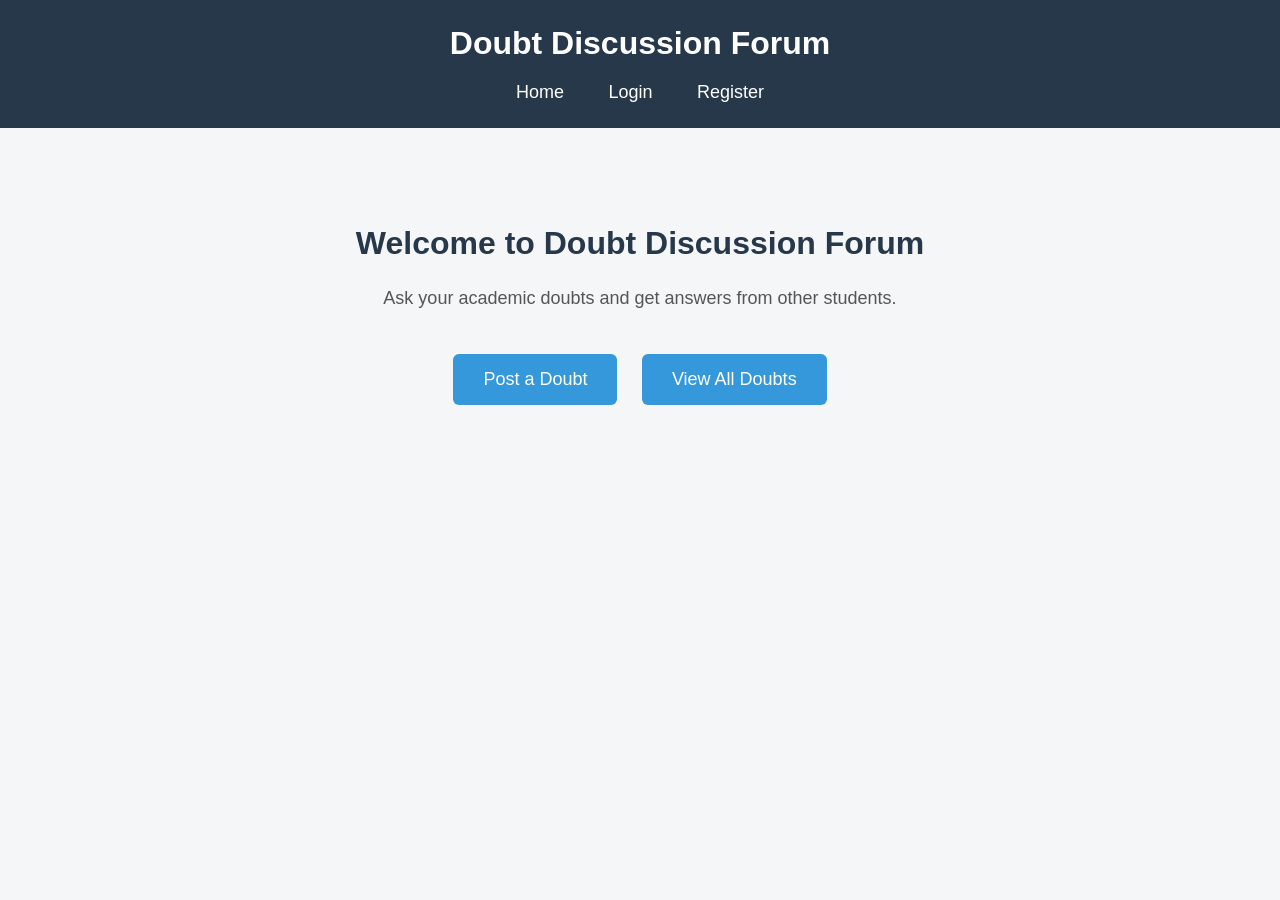
<file: web/index.html>
<!DOCTYPE html>
<html>
<head>
    <title>Doubt Discussion Forum</title>

    <style>
        body {
            margin: 0;
            font-family: Arial, sans-serif;
            background: #f4f6f8;
        }

        header {
            background: #26384a;
            color: white;
            padding: 25px;
            text-align: center;
        }

        header h1 {
            margin: 0 0 20px;
        }

        nav a {
            color: white;
            text-decoration: none;
            margin: 0 20px;
            font-size: 18px;
        }

        nav a:hover {
            text-decoration: underline;
        }

        .container {
            text-align: center;
            padding: 70px 20px;
        }

        .container h2 {
            font-size: 32px;
            color: #26384a;
        }

        .container p {
            font-size: 18px;
            color: #555;
        }

        .buttons {
            margin-top: 35px;
        }

        .btn {
            display: inline-block;
            background: #3498db;
            color: white;
            padding: 15px 30px;
            margin: 10px;
            border-radius: 6px;
            text-decoration: none;
            font-size: 18px;
        }

        .btn:hover {
            background: #217dbb;
        }
    </style>
</head>

<body>

<header>

    <h1>Doubt Discussion Forum</h1>

    <nav>
        <a href="index.html">Home</a>
        <a href="login.html">Login</a>
        <a href="register.html">Register</a>
    </nav>

</header>

<div class="container">

    <h2>Welcome to Doubt Discussion Forum</h2>

    <p>
        Ask your academic doubts and get answers from other students.
    </p>

    <div class="buttons">

        <a href="post-doubt.html" class="btn">
            Post a Doubt
        </a>

        <a href="view-doubts" class="btn">
            View All Doubts
        </a>

    </div>

</div>

</body>
</html>
</file>
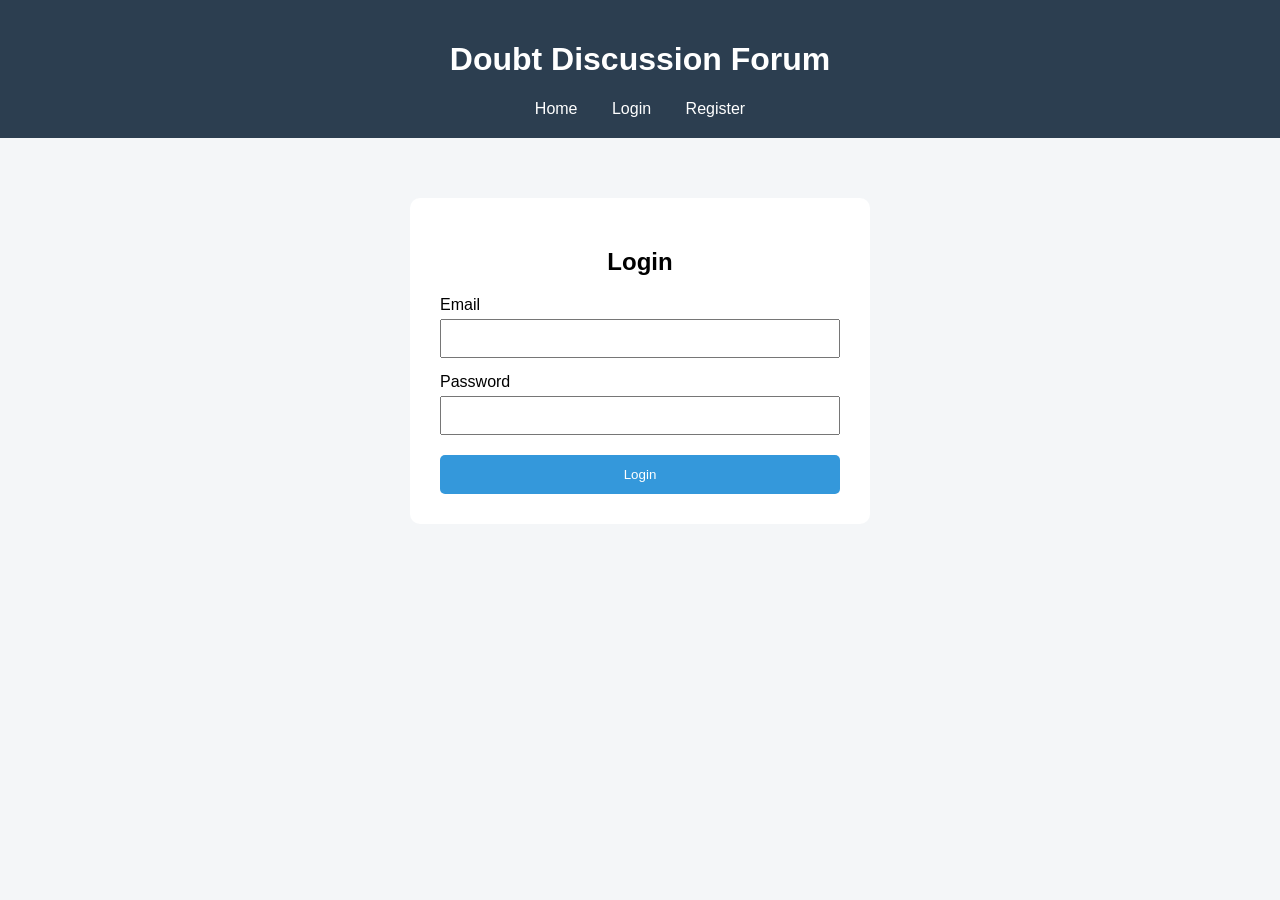
<file: web/login.html>
<!DOCTYPE html>
<html>
<head>
    <title>Login - Doubt Discussion Forum</title>
    <link rel="stylesheet" href="style.css">
</head>

<body>

<header>
    <h1>Doubt Discussion Forum</h1>

    <nav>
        <a href="index.html">Home</a>
        <a href="login.html">Login</a>
        <a href="register.html">Register</a>
    </nav>
</header>

<div class="form-container">

    <h2>Login</h2>

    <form>
        <label>Email</label>
        <input type="email" name="email" required>

        <label>Password</label>
        <input type="password" name="password" required>

        <button type="submit">Login</button>
    </form>

</div>

</body>
</html>
</file>
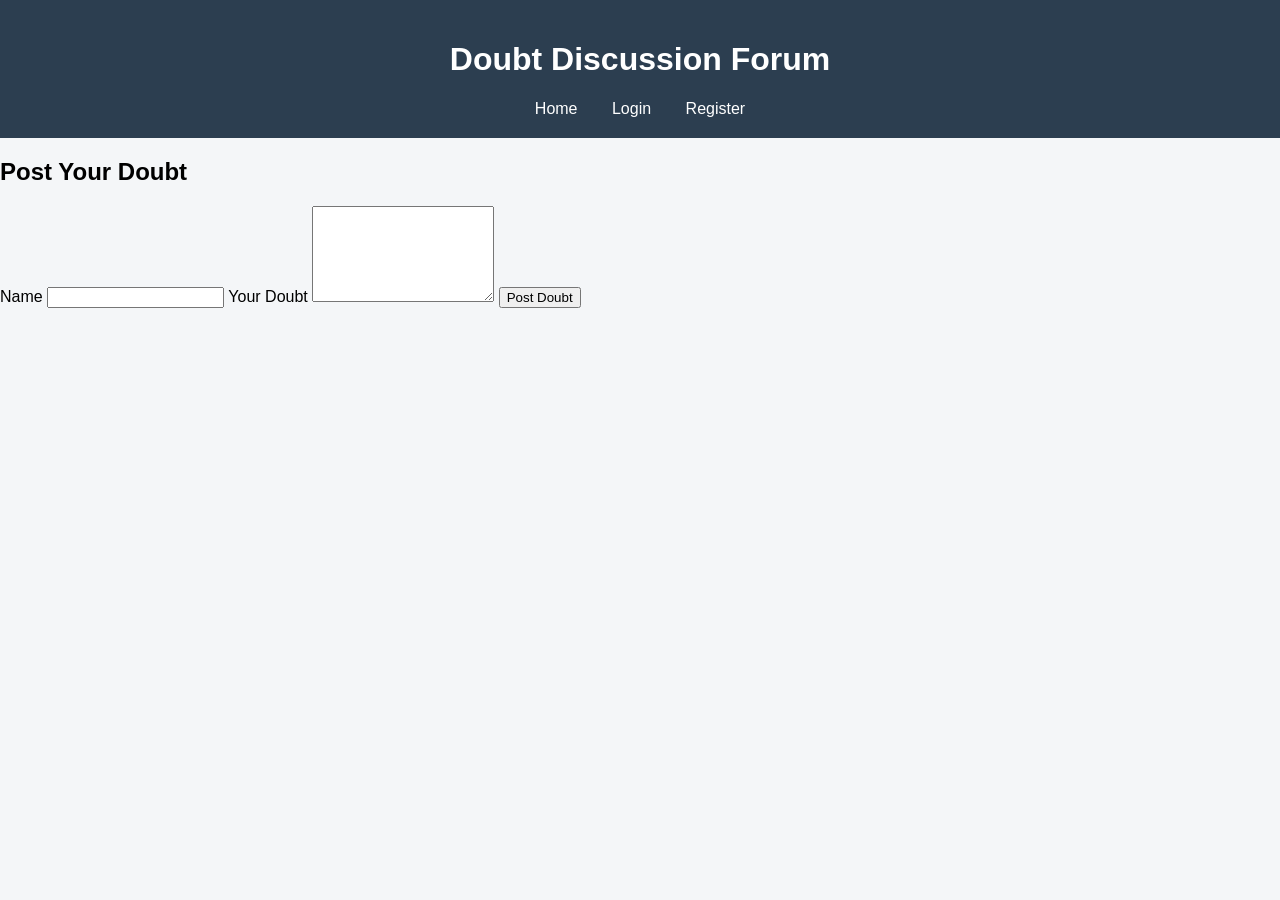
<file: web/post-doubt.html>
<!DOCTYPE html>
<html>
<head>
    <title>Post Doubt - Doubt Discussion Forum</title>
    <link rel="stylesheet" href="style.css">
</head>

<body>

<header>
    <h1>Doubt Discussion Forum</h1>

    <nav>
        <a href="index.html">Home</a>
        <a href="login.html">Login</a>
        <a href="register.html">Register</a>
    </nav>
</header>

<div class="container">

    <div class="form-box">

        <h2>Post Your Doubt</h2>

        <form action="/DoubtDiscussionForum/doubt" method="post">

            <label>Name</label>
            <input type="text" name="name" required>

            <label>Your Doubt</label>
            <textarea name="question" rows="6" required></textarea>

            <button type="submit">Post Doubt</button>

        </form>

    </div>

</div>

</body>
</html>
</file>
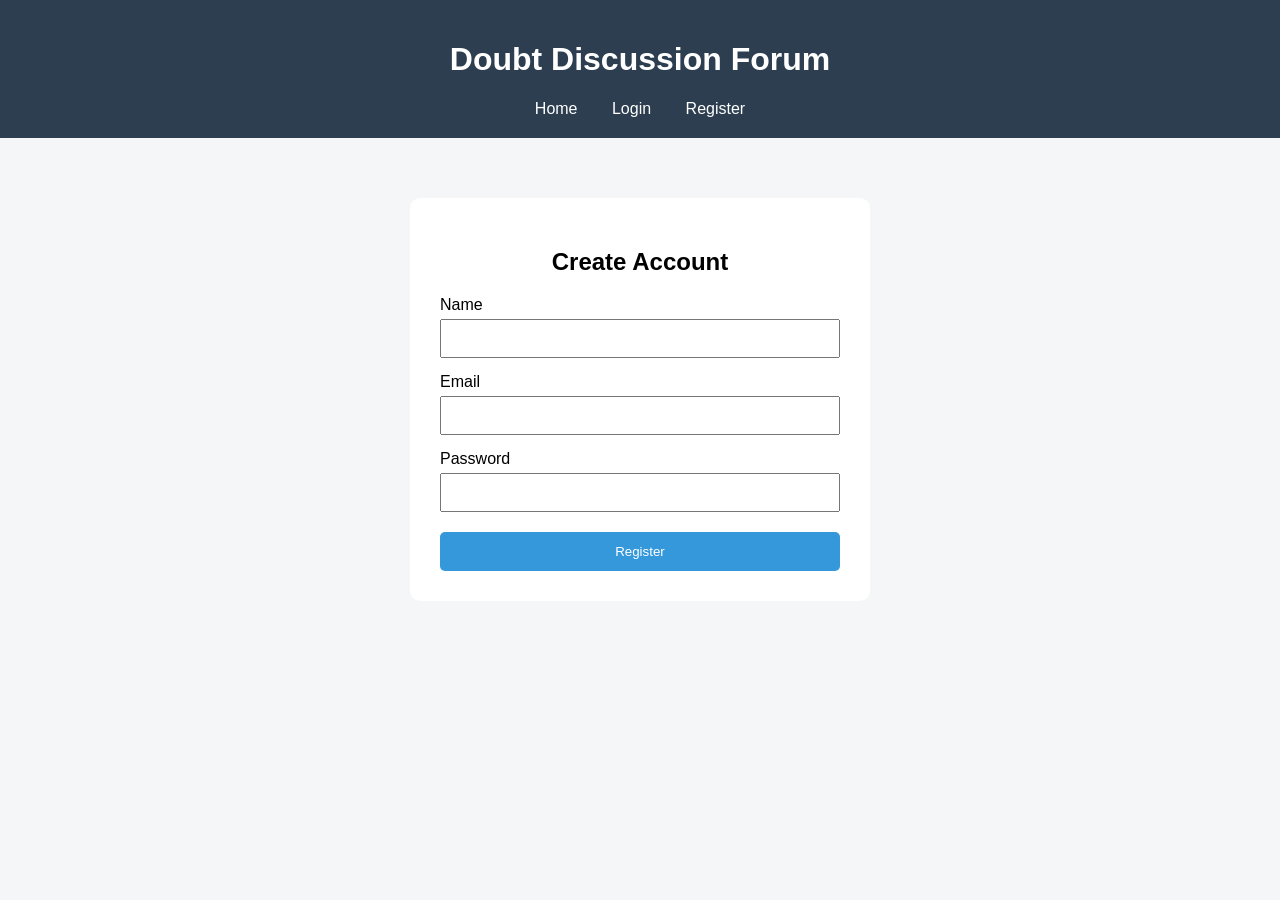
<file: web/register.html>
<!DOCTYPE html>
<html>
<head>
    <title>Register - Doubt Discussion Forum</title>
    <link rel="stylesheet" href="style.css">
</head>

<body>

<header>
    <h1>Doubt Discussion Forum</h1>

    <nav>
        <a href="index.html">Home</a>
        <a href="login.html">Login</a>
        <a href="register.html">Register</a>
    </nav>
</header>

<div class="form-container">

    <h2>Create Account</h2>

    <form action="register" method="post">

        <label>Name</label>
        <input type="text" name="name" required>

        <label>Email</label>
        <input type="email" name="email" required>

        <label>Password</label>
        <input type="password" name="password" required>

        <button type="submit">Register</button>

    </form>

</div>

</body>
</html>
</file>
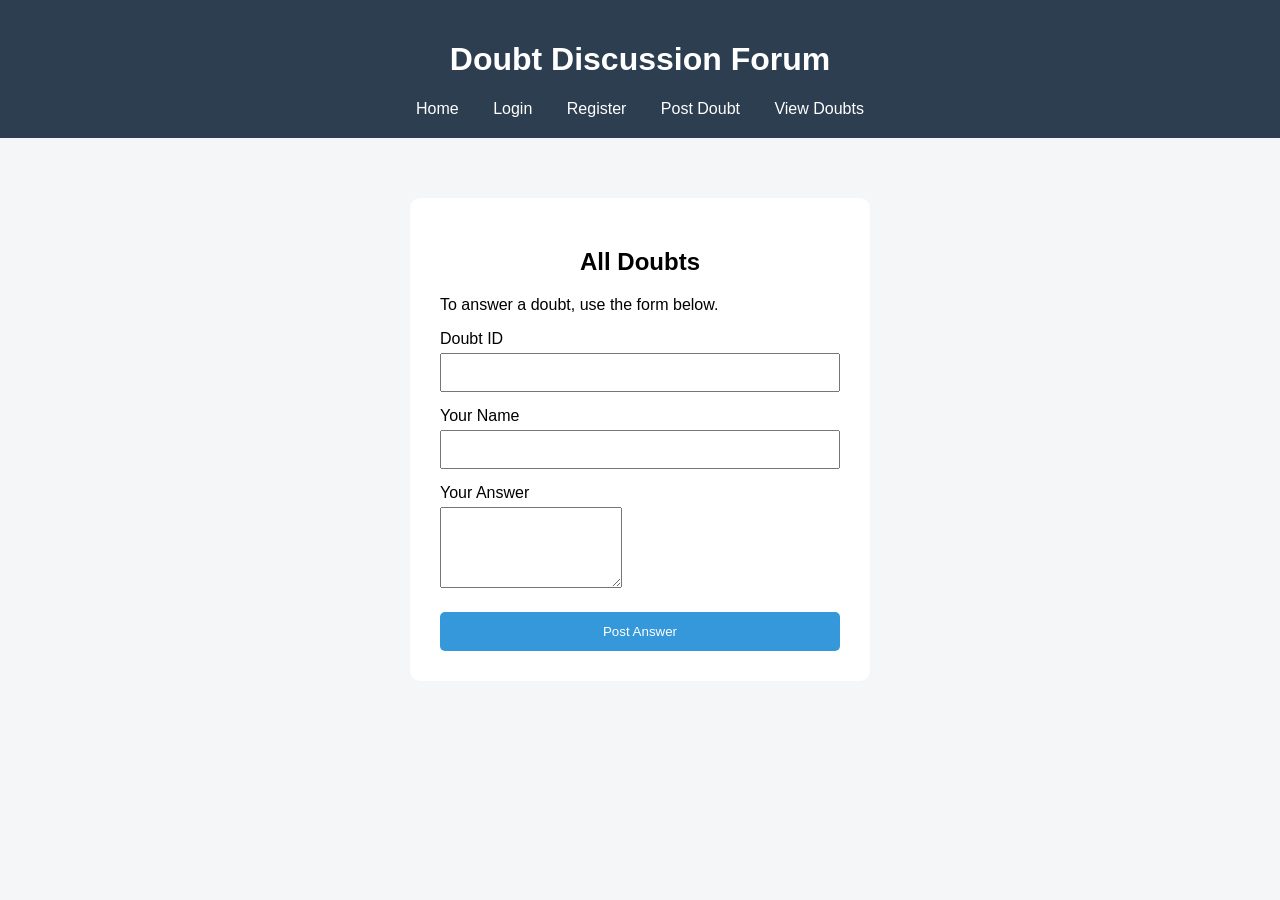
<file: web/view-doubts.html>
<!DOCTYPE html>
<html>
<head>
    <title>View Doubts - Doubt Discussion Forum</title>
    <link rel="stylesheet" href="style.css">
</head>

<body>

<header>
    <h1>Doubt Discussion Forum</h1>

    <nav>
        <a href="index.html">Home</a>
        <a href="login.html">Login</a>
        <a href="register.html">Register</a>
        <a href="post-doubt.html">Post Doubt</a>
        <a href="view-doubts">View Doubts</a>
    </nav>
</header>

<div class="form-container">

    <h2>All Doubts</h2>

    <p>
        To answer a doubt, use the form below.
    </p>

    <form action="answer" method="post">

        <label>Doubt ID</label>
        <input type="number" name="doubt_id" required>

        <label>Your Name</label>
        <input type="text" name="name" required>

        <label>Your Answer</label>
        <textarea name="answer" rows="5" required></textarea>

        <button type="submit">Post Answer</button>

    </form>

</div>

</body>
</html>
</file>
<file: web/style.css>
body {
    font-family: Arial, sans-serif;
    margin: 0;
    background-color: #f4f6f8;
}

header {
    background-color: #2c3e50;
    color: white;
    padding: 20px;
    text-align: center;
}

nav a {
    color: white;
    text-decoration: none;
    margin: 0 15px;
}

.home {
    text-align: center;
    margin-top: 80px;
}

.home h2 {
    font-size: 30px;
}

.home p {
    font-size: 18px;
}

.button {
    display: inline-block;
    background-color: #3498db;
    color: white;
    padding: 12px 20px;
    margin: 10px;
    text-decoration: none;
    border-radius: 5px;
}
.form-container {
    width: 400px;
    margin: 60px auto;
    background: white;
    padding: 30px;
    border-radius: 10px;
}

.form-container h2 {
    text-align: center;
}

.form-container label {
    display: block;
    margin-top: 15px;
    margin-bottom: 5px;
}

.form-container input {
    width: 100%;
    padding: 10px;
    box-sizing: border-box;
}

.form-container button {
    width: 100%;
    padding: 12px;
    margin-top: 20px;
    background-color: #3498db;
    color: white;
    border: none;
    border-radius: 5px;
    cursor: pointer;
}
</file>
